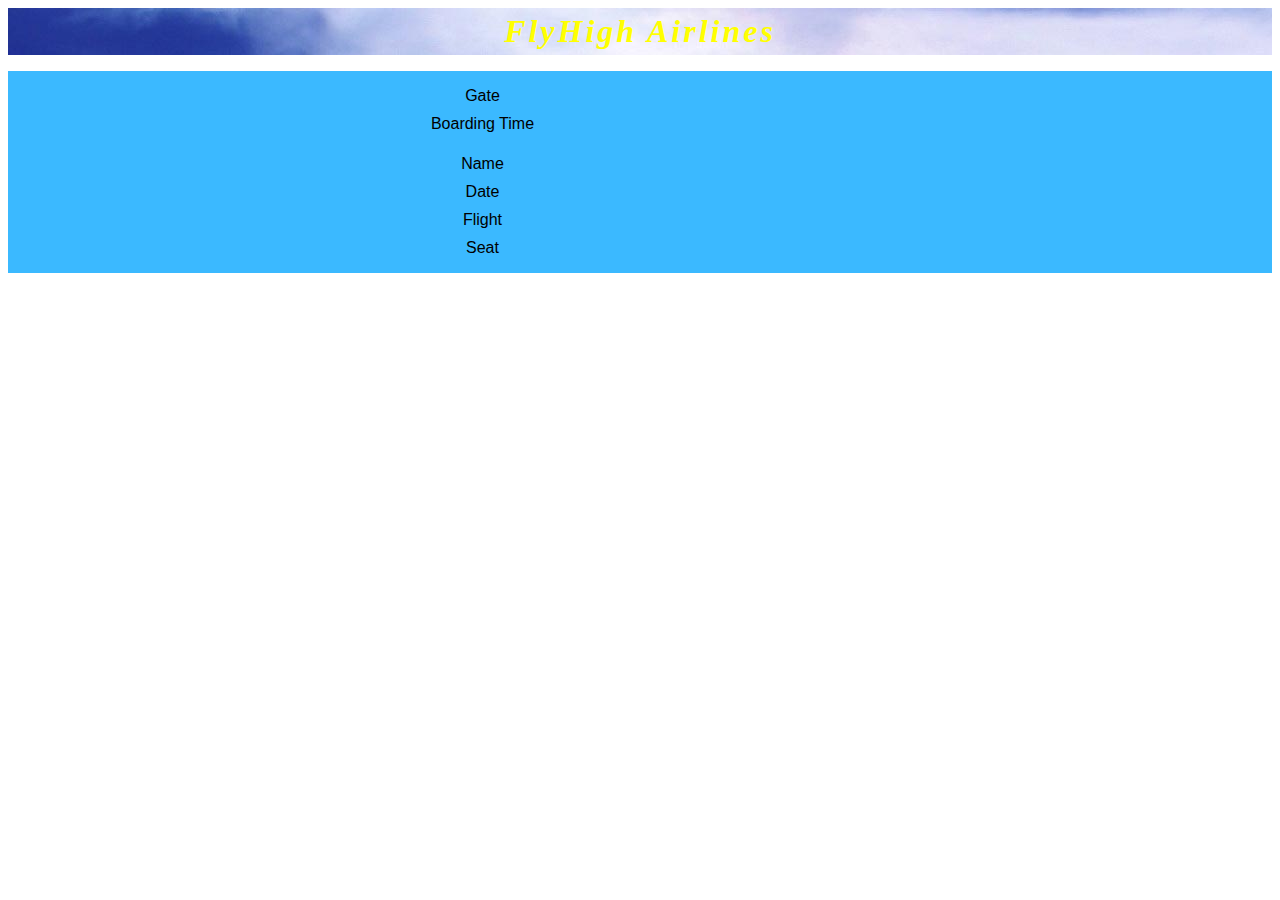
<file: index.html>
<?xml version="1.0" encoding="UTF-8"?>
<!DOCTYPE html><html xmlns="http://www.w3.org/1999/xhtml">

<head>
    <meta http-equiv="Content-Type" content="text/html; charset=UTF-8" />
    <title>index.html</title>
    <meta name="author" content="MediaTek">
    <meta http-equiv="X-UA-Compatible" content="IE=edge, chrome=1">
    <meta name="HandheldFriendly" content="true">  
    <meta name="viewport" content="width=device-width, initial-scale=1, maximum-scale=1, user-scalable=no">  

    <script type="text/javascript" src="jsfunc.js" ></script>
    
    <link rel="stylesheet" href="style.css" type="text/css" media="screen">

</head>

<body onload="javascript:onloadBody();">

    <div id="wrapper">
        <div id="header">
            FlyHigh Airlines
        </div>
        <p>
        <div id="content">
            <div id="boardingData">
                <table>
                    <tr>
                        <td>Gate</td>
                        <td><label id="label_boardingGate"></label></td>
                    </tr>
                    <tr>
                        <td>Boarding Time</td>
                        <td><label id="label_boardingTime"></label></td>
                    </tr>
                </table>
            </div>
            
            <div id="div_qrcode">
                
            </div>   
            
            <div id="personalData">
                <table>
                    <tr>
                        <td>Name</td>
                        <td><label id="label_name"></label></td>
                    </tr>
                    <tr>
                        <td>Date</td>
                        <td><label id="label_date"></label></td>
                    </tr>
                    <tr>
                        <td>Flight</td>
                        <td><label id="label_flight"></label></td>
                    </tr>
                    <tr>
                        <td>Seat</td>
                        <td><label id="label_seat"></label></td>
                    </tr>                    
                </table>
            </div>
        </div>
    </div>
    
    <div id="message" style="color:#f00; font-size: 18px; text-align: center;">
    </div>

</body>

</html>
</file>
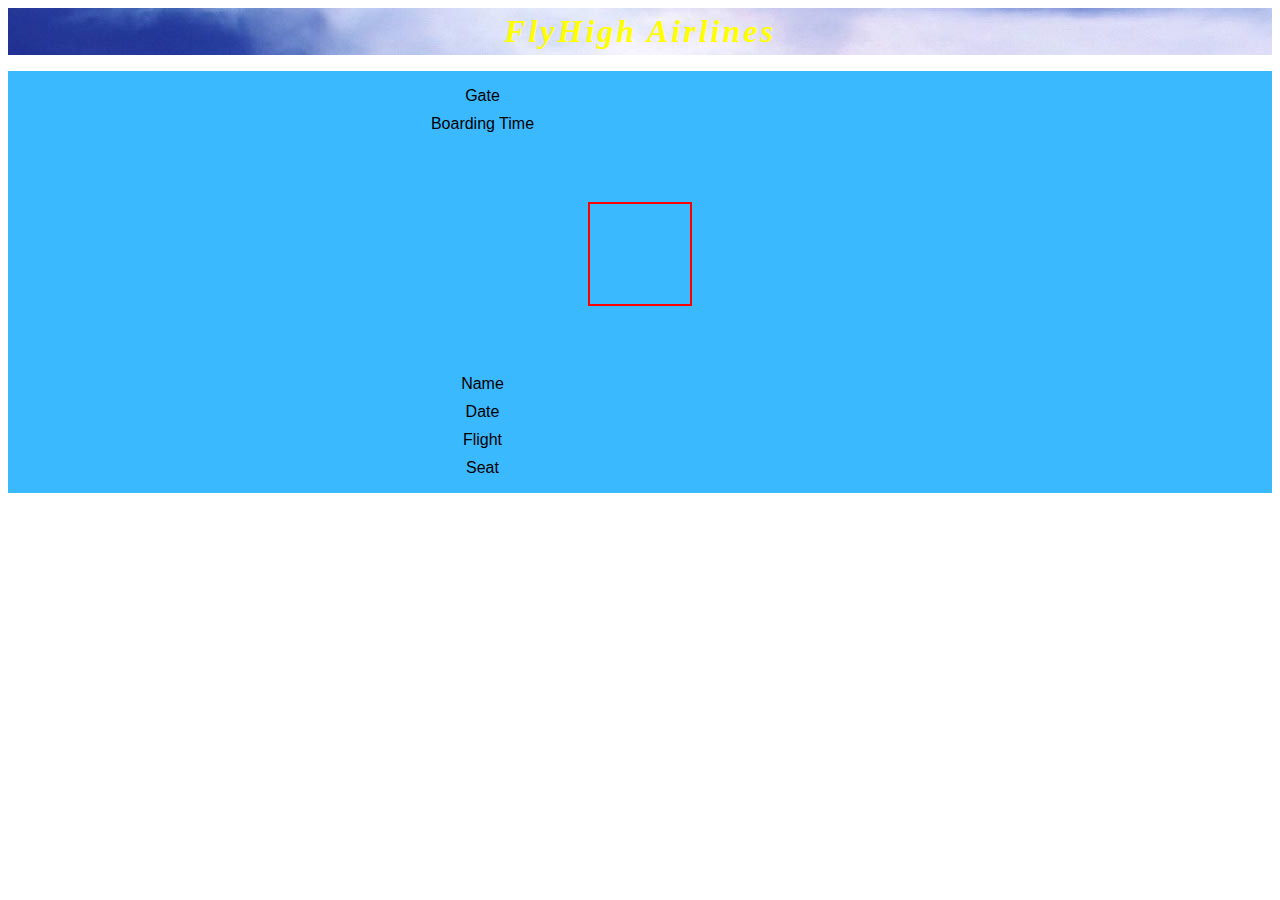
<file: PassIndex.html>
<?xml version="1.0" encoding="UTF-8"?>
<!DOCTYPE html><html xmlns="http://www.w3.org/1999/xhtml">

<head>
    <meta http-equiv="Content-Type" content="text/html; charset=UTF-8" />

    <title>index.html</title>
    <meta name="author" content="MediaTek">
    <meta http-equiv="X-UA-Compatible" content="IE=edge, chrome=1">
    <meta name="HandheldFriendly" content="true">  
    <meta name="viewport" content="width=device-width, initial-scale=1, maximum-scale=1, user-scalable=no">  

    <script type="text/javascript" src="jsfunc.js"></script>
    
    <link rel="stylesheet" href="style.css" type="text/css" media="screen">

</head>

<body onload="javascript:onloadBody();">

    <div id="wrapper">
        <div id="header">
            FlyHigh Airlines
        </div>
        <p>
        <div id="content">
            <div id="boardingData">
                <table>
                    <tr>
                        <td>Gate</td>
                        <td><label id="labelBoardingGate"></label></td>
                    </tr>
                    <tr>
                        <td>Boarding Time</td>
                        <td><label id="labelBoardingTime"></label></td>
                    </tr>
                </table>
            </div>
            
            <div id="qrcode">
                
            </div>   
            
            <div id="personalData">
                <table>
                    <tr>
                        <td>Name</td>
                        <td><label id="labelName"></label></td>
                    </tr>
                    <tr>
                        <td>Date</td>
                        <td><label id="labelDate"></label></td>
                    </tr>
                    <tr>
                        <td>Flight</td>
                        <td><label id="labelFlight"></label></td>
                    </tr>
                    <tr>
                        <td>Seat</td>
                        <td><label id="labelSeat"></label></td>
                    </tr>                    
                </table>
            </div>
        </div>
    </div>

    <div id="message" style="color:#f00; font-size: 18px; text-align: center;">
    </div>

</body>

</html>
</file>
<file: style.css>
.emphasis
{
    color: #F00;
    font-weight: bolder;
}

#header
{   
    background-image: url('sky_wallpaper.jpg');
    font-family: "Times New Roman", Times, serif;
    font-style: italic;
    font-weight: bolder;
    font-size: 200%;
    letter-spacing: 3px;
    color: #FFFF00;
    text-align: center;
    padding: 5px;
    
    margin-right: auto;
    margin-left: auto;
}

#qrcode
{
    display: block;

    width: 100px;
    height: 100px;
    
    margin: 5% auto 5% auto;
    border: solid 2px #ff0000;
    overflow: hidden;
}

table 
{
    width: 50%;
    margin: 10px auto 10px auto;
    font-family: "Trebuchet MS", sans-serif;
    text-align: center; 
}
td
{
    width: 50%;
}
td, th 
{
    font-size: 16px;
    padding: 4px 6px 4px 6px;
}

label
{
    font-weight: bolder;
    color: #ffffff;
}

img
{
    width: 100%;
}
</file>
